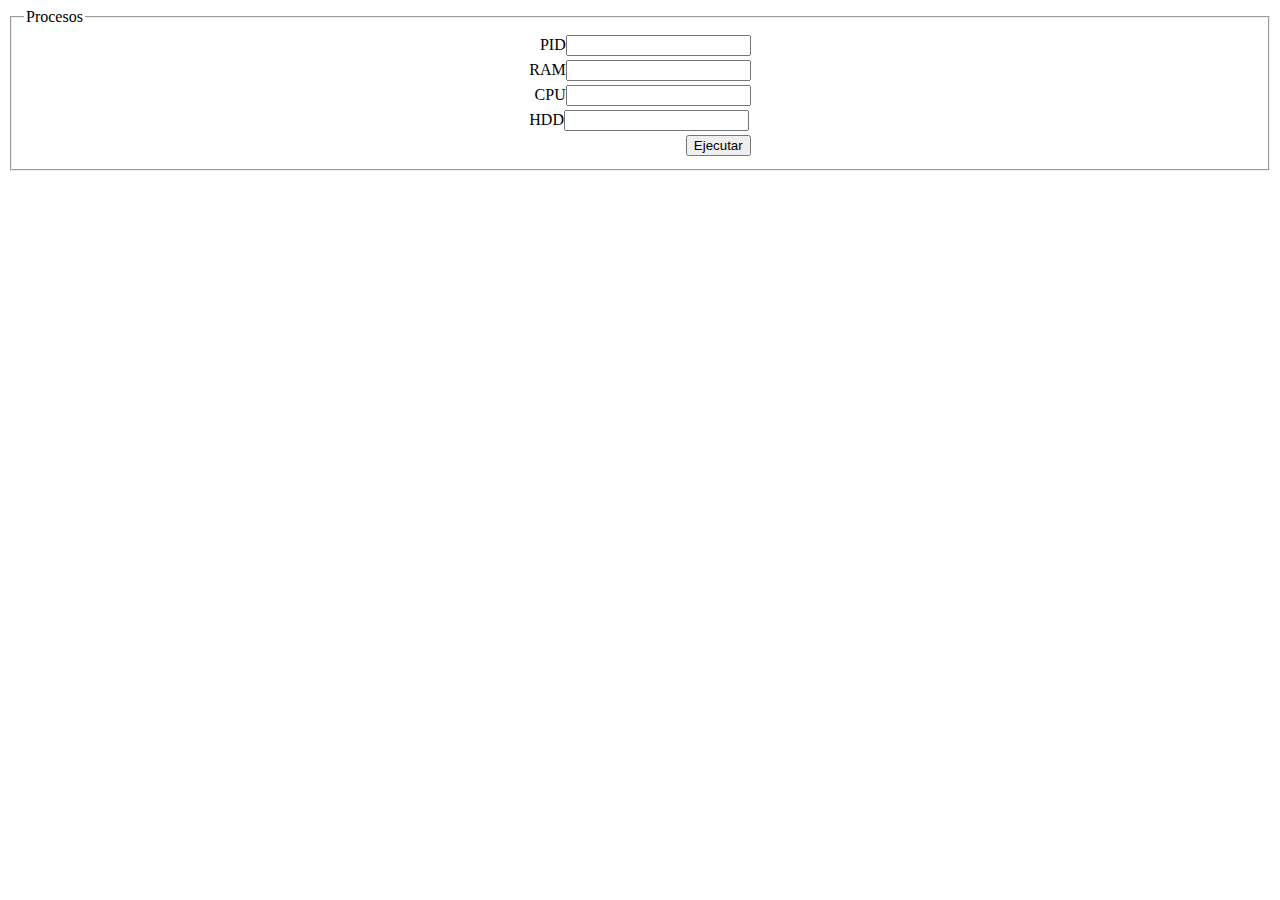
<file: ut2/a7/web/templates/run_process.html>
<!DOCTYPE html>
<html>
<head>
	<title>Procesos</title>
</head>
<body>
	<fieldset>
	<legend>Procesos</legend>
		<form method="POST" action="/run_process">
			<table align="center">
			<tr>
				<td align="right">PID<input type="text" name="pid"></td>
			</tr>
			<tr>
				<td>RAM<input type="text" name="ram"></td>
			</tr>
			<tr>
				<td align="right">CPU<input type="text" name="cpu"></td>
			</tr>
			<tr>
				<td>HDD<input type="text" name="hdd"></td>
			</tr>
			<tr>
				<td align="right"><input value="Ejecutar" type="submit" name="submit"></td>
			</tr>
			</table>
		</form>
	</fieldset>
</body>
</html>
</file>
